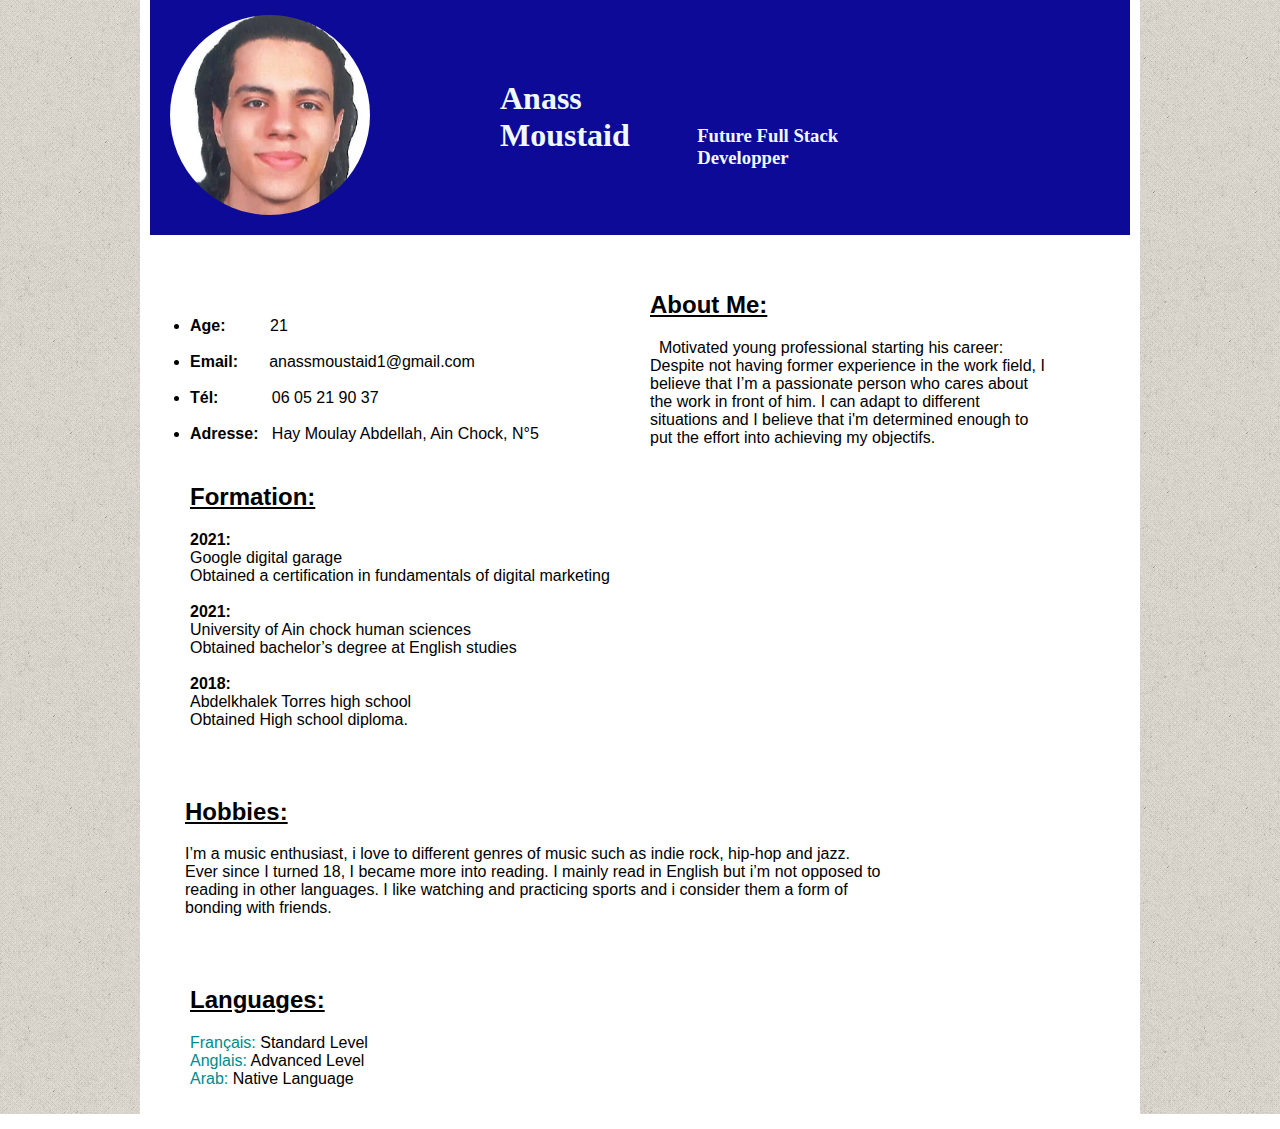
<file: index.html>
<!DOCTYPE html>
<head>
    <title>
        Qui est Anass Moustaid?
    </title>
    <link rel="stylesheet" href="CV.css">
</head>

<body>
    <div class="container">
    <nav>
    <img src="anass pic.webp" alt="anass" id="anass">

    <h1>Anass Moustaid</h1> <br>
    <h3>Future Full Stack Developper</h3>
 

    </nav> <br> <br>

    <div class="profilandinfo">
        <div class="info">
        <ul >
            <li><strong>Age:</strong>&nbsp;&nbsp;&nbsp;&nbsp;&nbsp;&nbsp;&nbsp;&nbsp;&nbsp;&nbsp;21   </li>  <br>
            <li><strong>Email:</strong>&nbsp;&nbsp;&nbsp;&nbsp;&nbsp;&nbsp; anassmoustaid1@gmail.com</li> <br>
            <li><strong>Tél:</strong> &nbsp;&nbsp;&nbsp;&nbsp;&nbsp;&nbsp;&nbsp;&nbsp;&nbsp;&nbsp; 06 05 21 90 37</li> <br>
            <li><strong>Adresse:</strong> &nbsp;&nbsp;Hay Moulay Abdellah, Ain Chock, N°5</li> 
        </ul>
         </div>
        <div class="profil">
        <h2>About Me:</h2>
        <p>&nbsp;&nbsp;Motivated young professional starting his career:
            Despite not having former experience in the work field, I believe that I’m a passionate person who cares about the work in front of him. I can adapt to different situations and I believe that i'm determined enough to put the effort into achieving my objectifs.
            </p>
        </div>
    </div>

    <div class="formation">
        <ul class="formation_list"><h2>Formation:</h2>
            <li>  <strong>2021:</strong></li>
            <li>Google digital garage <br>
                Obtained a certification in fundamentals of digital marketing
            </li> <br>
            <li>  <strong>2021:</strong></li>
            
            <li>University of Ain chock human sciences <br>
                Obtained bachelor’s degree at English studies</li> <br>

            <li><strong>2018:</strong> </li>

            <li>Abdelkhalek Torres high school <br>
                Obtained High school diploma.
            </li>  </ul>
       
    </div> <br>

    <div class="hobbies">
        <h2>Hobbies:</h2>
        <p> I’m a music enthusiast, i love to different genres of music such as indie rock, hip-hop and jazz. Ever since I turned 18, I became more into reading. I mainly read in English but i’m not opposed to reading in other languages. I like watching and practicing sports and i consider them a form of bonding with friends.</p>  
    </div> <br>

    <div class="languages">
        <ul class="list_languages"> <h2>Languages:</h2>
            <li><span> Français: </span>Standard Level</li>
            <li><span>Anglais: </span> Advanced Level</li>
            <li><span>Arab: </span> Native Language</li>
        </ul>

    </div>

    </div>
</body>
</file>
<file: CV.css>
body{
    margin: auto;
    max-width: 1000px;
    background-image: url(fond.png);
}

.container{
    background-color: white;
    color: black;
    margin-top: -15px;
}

nav{
    background-color: rgb(12, 10, 151);
    padding: 20px;
    display: flex;
}

img{
    display: block;
    width: 200px;
    height: 200px;
    border-radius: 50%;
    float: left;
}

h1{
    float: right;
    margin-left: 130px;
    margin-top: 65px;
}

h3{
    margin-top: 110px;
    margin-right: 200px;
}

h1, h3{
    color: aliceblue;
}

.container{
    padding: 10px;
}

.profilandinfo{
    display: flex;
    flex-direction: row;
    flex-wrap: wrap;
    overflow: auto;
    justify-content: space-between;
}

.info{
    float: left;
    margin-top: 30px;
    font-family: Arial, Helvetica, sans-serif;
}

.profil{
    width: 400px;
    float: right;
    margin-right: 80px;
    font-family: Arial, Helvetica, sans-serif;
}

.formation_list{
    font-family: Arial, Helvetica, sans-serif;
    list-style: none;
}

.hobbies{
    padding: 15px;
    width: 700px;
    margin-left: 20px; 
    font-family: Arial, Helvetica, sans-serif;
}

.list_languages{
    list-style: none;
    font-family: Arial, Helvetica, sans-serif;
    margin-right: 5px;
}

h2{
    text-decoration: underline;
}

div ul li span{
    color: darkcyan;
}
</file>
